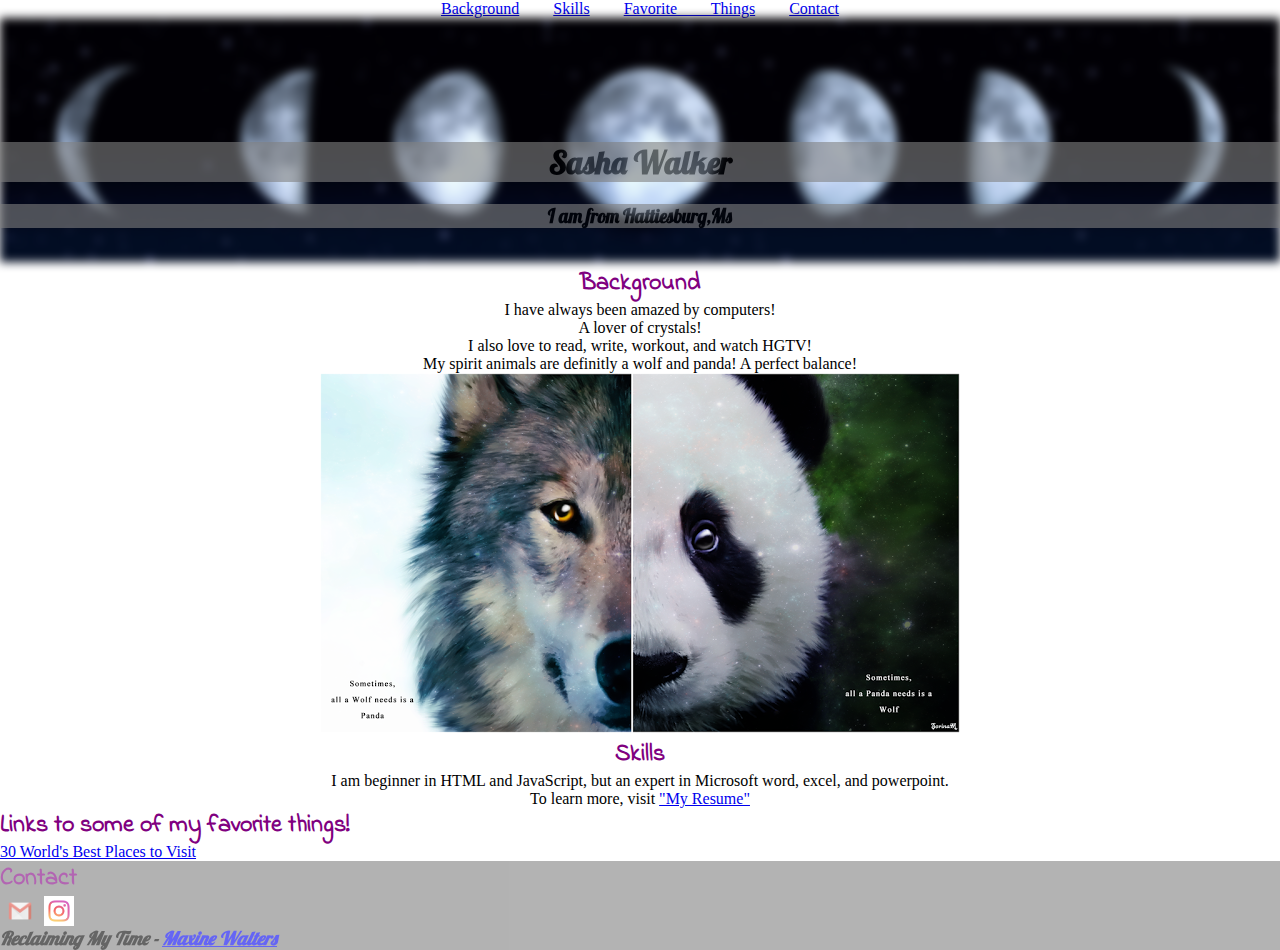
<file: index.html>
<!DOCTYPE html>
<link href="https://fonts.googleapis.com/css?family=Lobster" rel="stylesheet" type="text/css">
<link href="https://fonts.googleapis.com/css?family=Indie+Flower&display=swap" rel="stylesheet" type="text/css">
<html lang="en" dir="ltr">
<link href="stylesheet.css" rel="stylesheet" type="text/css">
  <head>
    <meta charset="utf-8">
    <title>Sasha's Mini World</title>
  </head>
  <body>
    <style>
      *{margin: 0; padding: 0;}
      .banner {
        position:relative;
        width: 100%;
        height: 5px
        margin: 0,auto;
      }
      .banner img {
        width: 100%;
        filter:blur(5px);
        -webkit-filter: blur(5px);
      }
      .heading1{
        position: absolute;
        top: 50%;
        width:100%;
        text-align: center;
        font-weight: bold;
        margin:auto;
      }
      .heading2{
        position:absolute;
        top: 75%;
        text-align: center;
        width:100%;
        font-weight: bold;
        margin: auto;
      }
      .background {
        background-color: grey;
        opacity: .6;
        filter: alpha(opacity=50);
      }
    </style>
    <nav>
    <ul class= "header">
      <center>
      <a href="#background">Background</a>
      <a href="#skills">Skills</a>
      <a href="#Favorite_Things">Favorite Things</a>
      <a href="#contacts">Contact</a>
    </center>
    </ul>
    </nav>
  <div class="container">
    <div class="row">
      <div class="banner">
        <img src="images/moon phases.jpg " alt="moon phases" title="a picture of the moon phases" style="width=100% height=90%">
        <h1 class="background heading1">Sasha Walker</h1>
        <h3 class="background heading2">I am from Hattiesburg,Ms</h3>
      </div>
    </div>
  </div>
    <main>
      <center>
      <section>
        <h2 id="background" class="body">Background </h3>
        <ul>
        <li>I have always been amazed by computers!</li>
        <li> A lover of crystals!</li>
        <li> I also love to read, write, workout,
        and watch HGTV!</li>
        <li>My spirit animals are definitly a wolf and panda!
        A perfect balance!</li>
      </ul>
        <img src="images/panda wolf.png" alt="panda wolf" title="a picture of a wolf and panda connected">
      </section>
<h2 id="skills" class="body">Skills</h2>
<p> I am beginner in HTML and JavaScript, but an expert in Microsoft word, excel,
  and powerpoint.</p>
  <p> To learn more, visit <a href="My Resume/ Resume.html" target="_blank">"My Resume"</a></p>
    </main>
  <aside>
  <h2 id="Favorite_Things" class="body">Links to some of my favorite things!</h2>
  <article>
    <a href="https://travel.usnews.com/rankings/worlds-best-vacations/" target="_blank">
      30 World's Best Places to Visit </a>
  </article>
  </aside>
</body>

<footer class="background">
  <h2 id="Contact" class="body">Contact</h2>
    <ul>
      <a href="mailto: sashawalker31@gmail.com" target="_blank" class="social email">Email</a>
      <a href="http://instagram.com/ItsChoc" target="_blank" class="social instagram">Instagram</a>
    </ul>
  <h3><i>Reclaiming My Time -<cite> <a href="https://www.washingtonpost.com/video/national/maxine-waters-reclaiming-my-time/2017/08/01/30fae7f4-76d4-11e7-8c17-533c52b2f014_video.html">Maxine Walters</a></cite></i></h3>
</center>
</footer>
</html>
</file>
<file: stylesheet.css>
a.instagram {
  background-image: url(images/instagram-new-logo-may-2016.jpg);
}

a.email {
  background-image: url(images/gmail.svg.png);
}

a.social {
  display: inline-block;
  text-indent: -9999px;
  margin-left: 5px;
  width: 30px;
  height: 30px;
  background-size: 30px 30px;
  opacity: 1;
}

h2 {
  color: purple;
}

img [alt="moon phases"] {
    width:99px;
    height:62px;
    position: absolute;
}

.tag{
  background-color: grey;
  padding:10px;
  border-radius:5px;
  margin:5px;
  font-family: lobster;
}

.name{

}

.location{

}

.body {
  font-family: 'Indie Flower', cursive;
}

.thin-black-border {
    border-color: black;
    border-width: inherit;
    border-style: solid;
    border: 3px rgba(0, 0, 0, 0.2);
    flex-grow: 1;
  }

h1 {
  font-family: lobster;
}

h3 {
  font-family: lobster;
}

.header{
  word-spacing: 30px;
}
</file>
